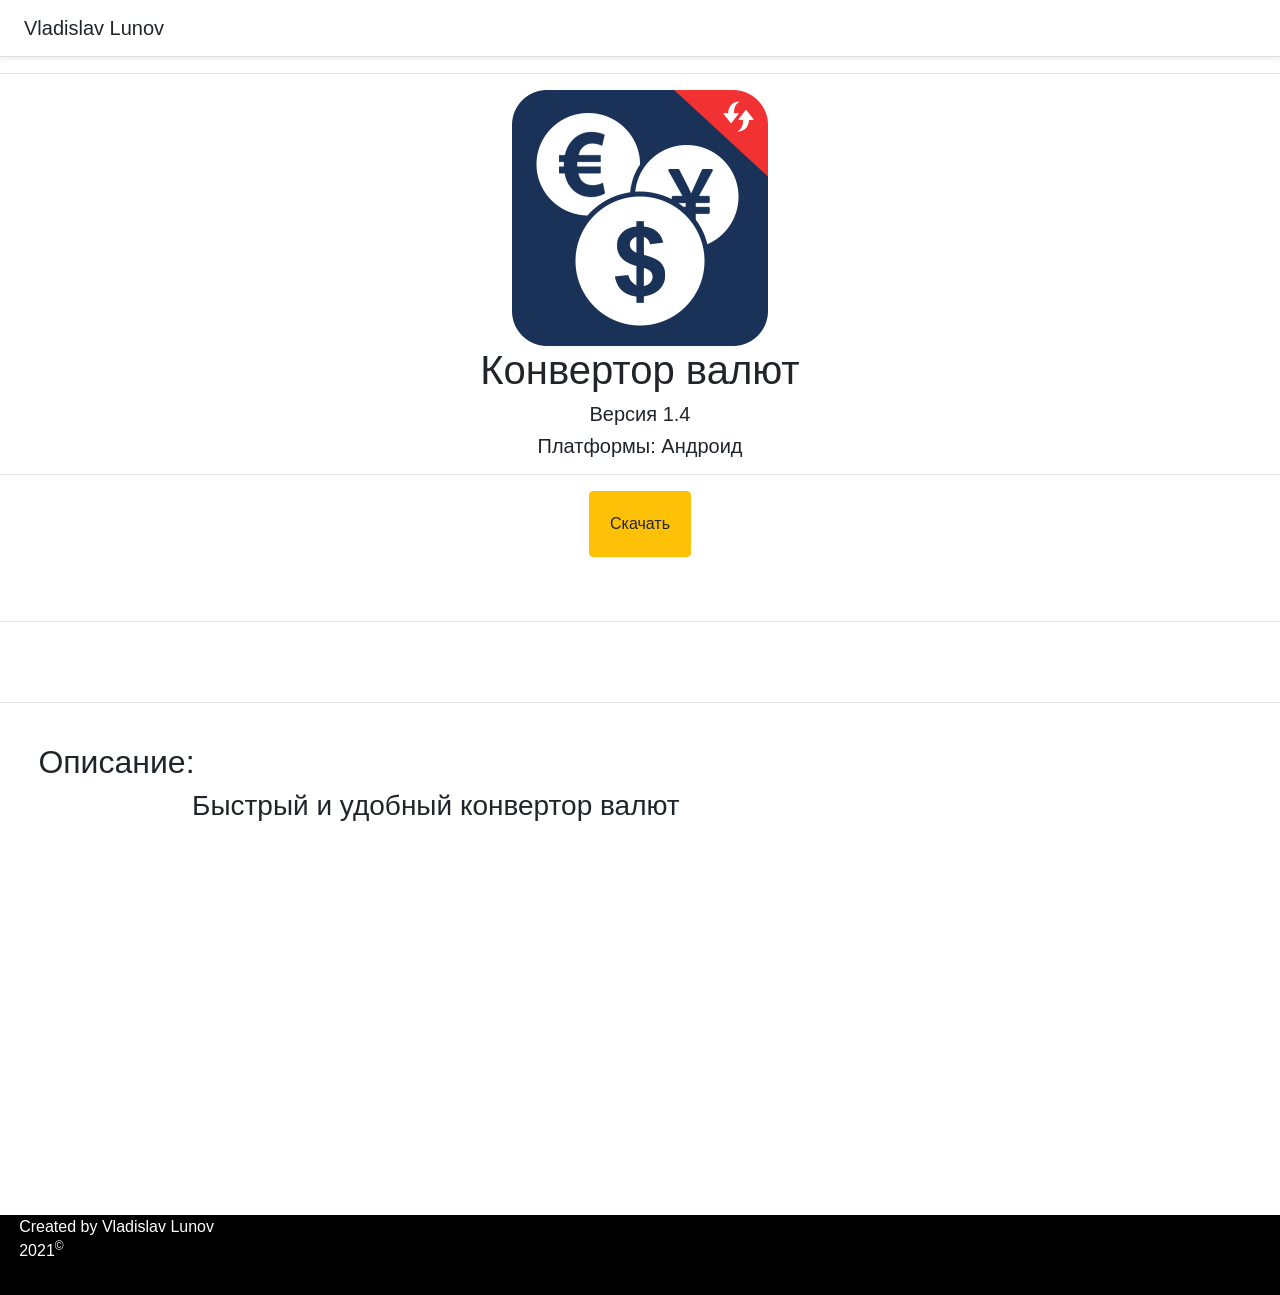
<file: index.html>
<!DOCTYPE html>
<html>
<head>
	<meta charset="utf-8">
	<meta name="viewport" content="width=device-width, initial-scale=1.0">
	<link rel="stylesheet" type="text/css" href="./css/bootstrap.min.css">
	<link rel="stylesheet" href="./css/index.css">
	<title>Lunov Vladislav</title>
</head>
<body>
	<header class="d-flex flex-column flex-md-row align-items-center p-3 px-md-4 mb-3 bg-white border-bottom shadow-sm">
		<h5 id="text1" class="my-0 mr-md-auto font-weight-normal">Vladislav Lunov</h5>
	</header>
    <hr>
    <main>
		<center>
			<img class="and" src="./app_logo.png" alt="">
			<a><h1>Конвертор валют</h1></a>
			<h5>Версия 1.4</h5>
			<h5>Платформы: Андроид</h5>
			<hr>
			<div class="div1">
				<a class="btn btn-warning some" href="./Курс валют.apk">Скачать</a>
				<div class="div2"></div>
			</div>
			<br>
			<br>
			<hr>
			<br>
		</center>
		<br>
		<hr>
		<br>
		<h2 id="dnl">Описание:</h2>
		<h3 class="description des">
			Быстрый и удобный конвертор валют
        </h3>
        <br>
        <br>
        <br>        
        <br>
        <br>
        <br>
        <br>
        <br>
    </main>
	<footer>
		<a>Created by Vladislav Lunov</a>
		<br>
		<a>2021<sup>©</sup></a>
	</footer>
</body>
</html>
</file>
<file: css/index.css>
html{
  overflow-x: hidden;
}

body{
  min-height: 100vh;
}

#calculator{
  width: 65px;
}

.and{
  width: 20%;
}

header{
  width: 100%;
}

footer{
  width: 100%;
  height: 80px;
  color: white;
  background-color: black;
}

main{
  min-height: 80vh;
}

.some{
  padding: 20px;
}

.bg{
  border-radius: 100px;
}

footer > a{
  margin-left: 1.5%;
}

#github{
  width: 65px;
}

#dnl{
  margin-left: 3%;
}
.description{
  margin-left: 15%;
}

.des{
  margin-bottom: 200px;
}
</file>
